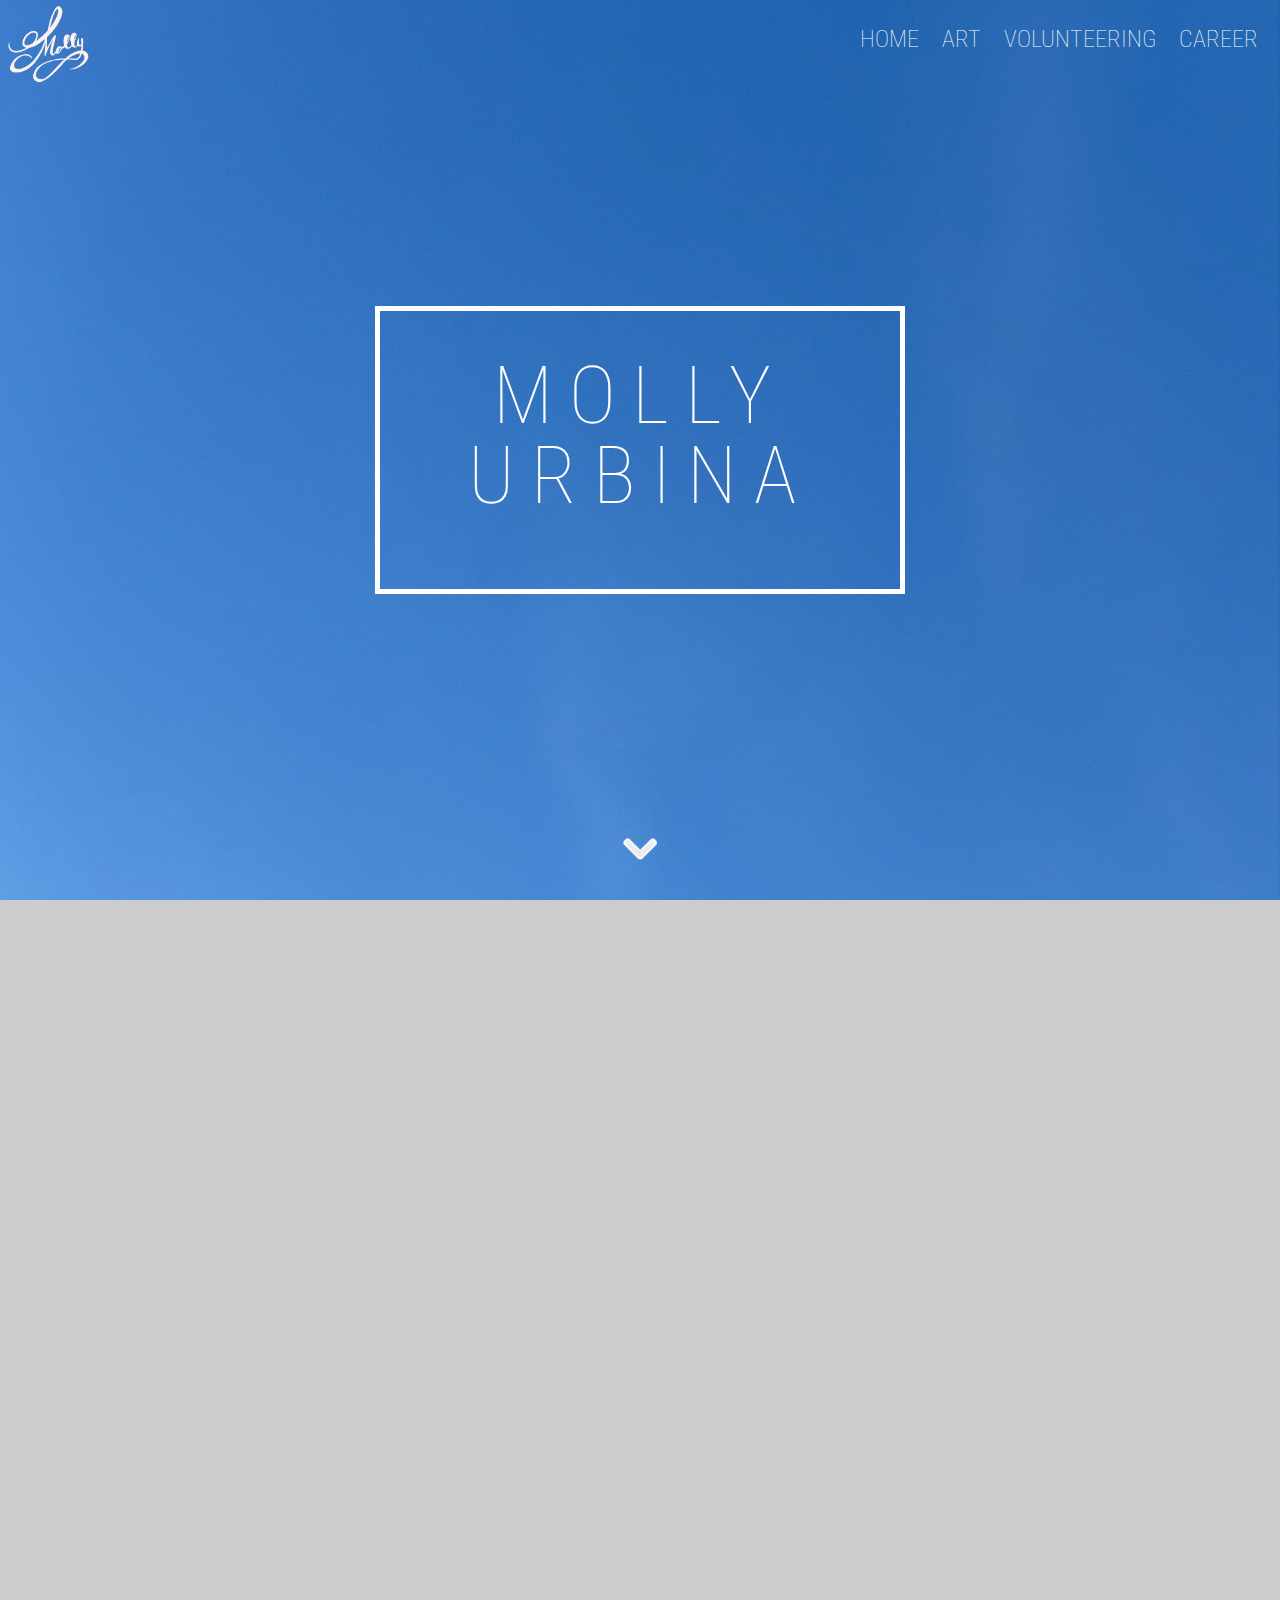
<file: index.html>
<!DOCTYPE html>
<html lang="fr">
<head>
  <meta charset=utf-8 />
  <meta name="viewport" content="name=value,name=value">
  <title>Molly Urbina</title>
  <link rel="stylesheet" href="assets/screen.css" />
<!-- Font -->
  <link href="https://fonts.googleapis.com/css?family=Roboto:300,400&display=swap" rel="stylesheet">
</head>
<body>
<!--Splash Page-->
<header>
  <img src="logo.png" alt="Molly's Logo" class="logo"/>
  <nav>
  <ul>
    <li class="navigation"><a href="" class="navlink"> Home </a></li>
    <li class="navigation"><a href="art/index.html" class="navlink"> Art </a></li>
    <li class="navigation"><a href="volunteering/index.html" class="navlink"> Volunteering </a></li>
    <li class="navigation"><a href="career/index.html" class="navlink"> Career </a></li>
  </ul>
  </nav>
  <h1 class="splashtitle"> MOLLY URBINA </h1>
  <a href="#about" class="arrow">
  <img src="arrow.png" alt="Down Arrow" />
  </a>
</header>
<!-- About me page-->
<main>
<div class="about">
  <ul class="aboutwords">
    <li class="abouttitle"> About Me </li>
    <li class="abouttext"> <p>I am an engineer with the mind of an artist. In September 2020, I will be
    working as a Mechanical Engineer for Gecko Robotics in Pittsburgh, PA. They create
    biology-inspired industrial inspection robots, allowing me to continue working in robotics, 3D
    printing, product design, and research and development. The summer will be focused on creating
    art, traveling abroad, and other hobbies I neglected before after graduating with a Bachelor of
    Science in Mechanical Engineering with a minor in Psychology in May 2020. </p></li>
  </ul>
    <img src="fordmolly.jpg" alt="Photo of Molly at Ford" class="abtphoto" />
</div>
</main>
<footer>
<ul class="contact">
  <li class="infoheading">Contact Information</li>
  <li>Email: mollyurbina@gmail.com</li>
  <li>Phone: (412)802-5122</li>
  <li>Linkedin: <a href="https://www.linkedin.com/in/molly-urbina/">molly-urbina </a></li>
  <li>Old Website <a href="https://www.mollyurbina.com/">mollyurbina.com</a></li>
</ul>
</footer>
</body>
</html>
</file>
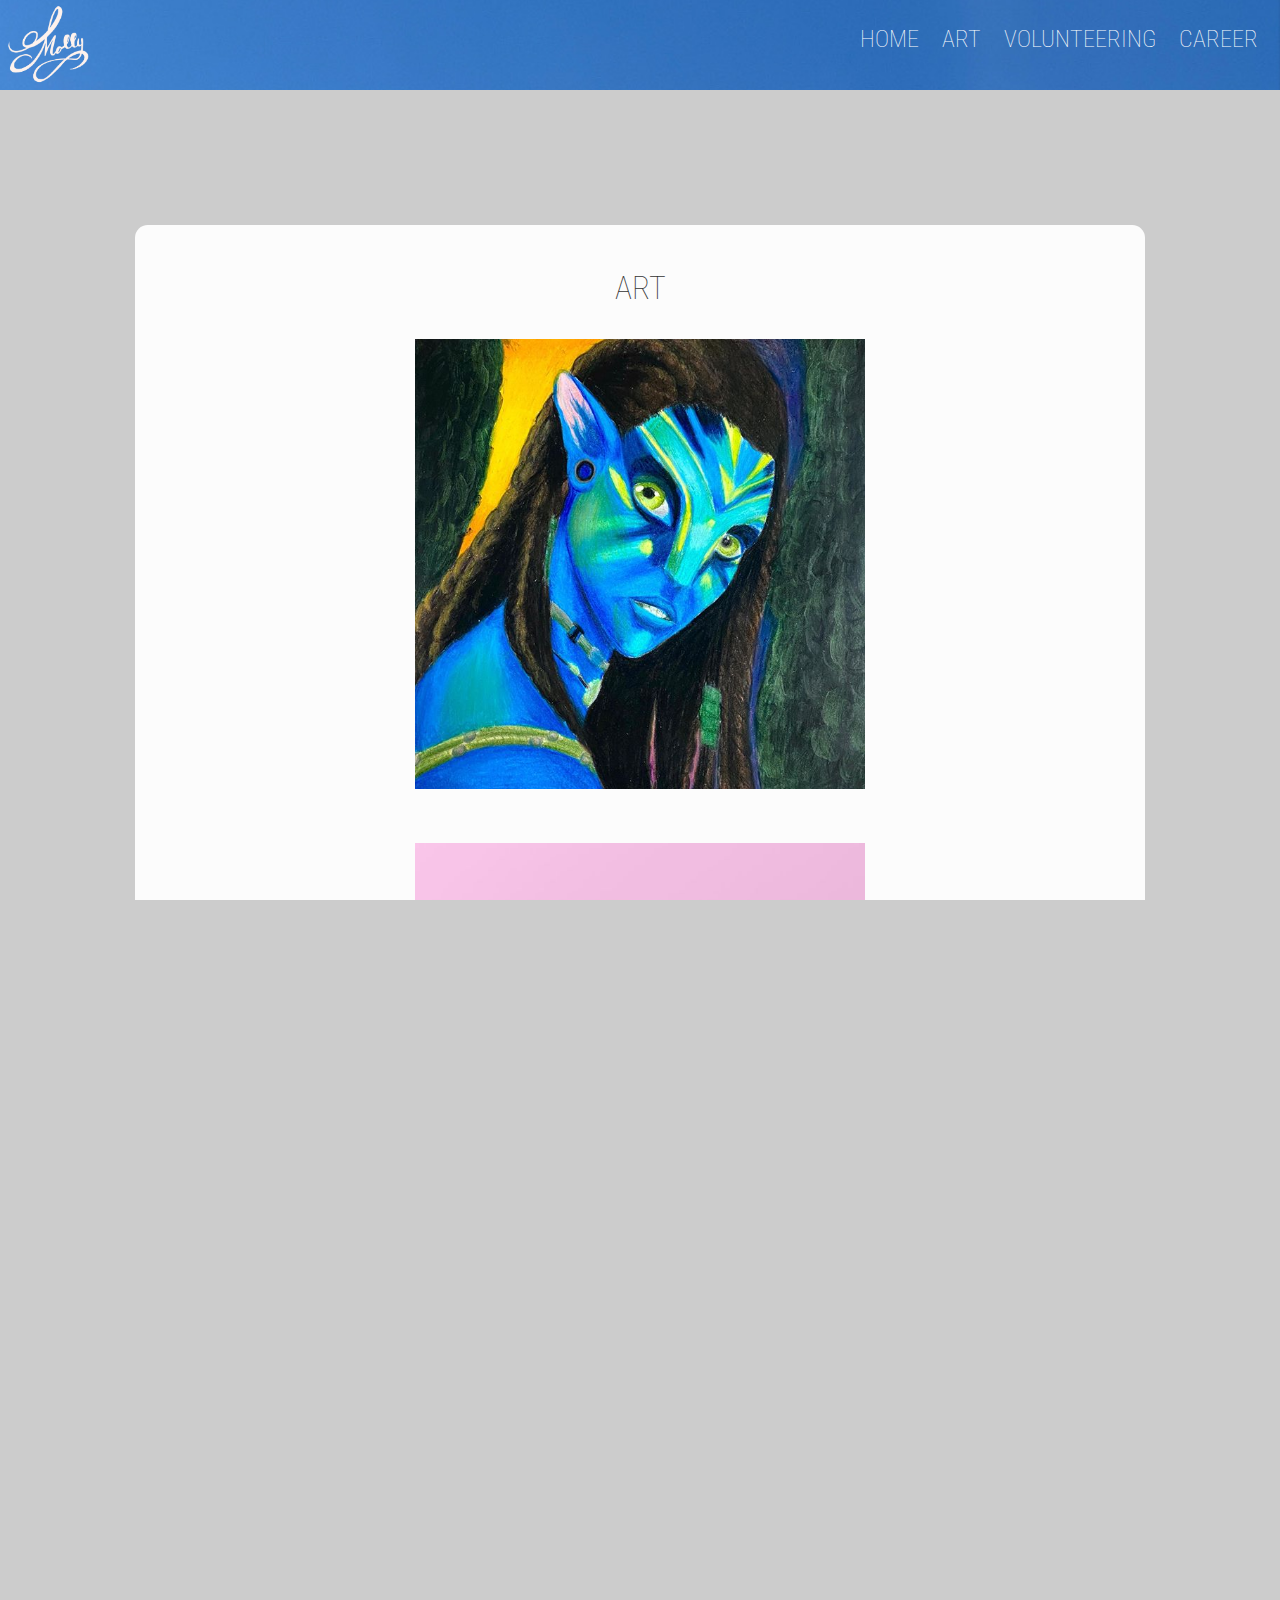
<file: art/index.html>
<!DOCTYPE html>
<html lang="fr">
<head>
  <meta charset=utf-8 />
  <meta name="viewport" content="name=value,name=value">
  <title>Molly Urbina</title>
  <link rel="stylesheet" href="../assets/screen.css" />
<!-- Font -->
  <link href="https://fonts.googleapis.com/css?family=Roboto:300,400&display=swap" rel="stylesheet">
</head>
<body>
<!--Splash Page-->
<header class="single">
  <img src="../logo.png" alt="Molly's Logo" class="logo"/>
  <nav>
  <ul>
    <li class="navigation"><a href="../index.html" class="navlink"> Home </a></li>
    <li class="navigation"><a href="" class="navlink"> Art </a></li>
    <li class="navigation"><a href="../volunteering/index.html" class="navlink"> Volunteering </a></li>
    <li class="navigation"><a href="../career/index.html" class="navlink"> Career </a></li>
  </ul>
  </nav>
</header>
<!--Main Area-->
<main>
<section class="contentpn">
  <h2>Art</h2>
  <div class="gallery">
    <figure>
      <img src="aavatar.jpg" alt="Drawing of Avatar" />
    </figure>
    <figure>
      <img src="ddonut.jpg" alt="Rendering of a Donut" />
    </figure>
    <figure>
      <img src="hhowl.jpg" alt="Painting of Howls Moving Castle" />
    </figure>
    <figure>
      <img src="bbutterfly.jpg" alt="Painting of a Girl with Butterfly Wings" />
    </figure>
    <figure>
      <img src="cclouds.jpg" alt="Painting of Clouds" />
    </figure>
    <figure>
      <img src="rrepunzlescastle.jpg" alt="Painting of Repunzles Castle" />
    </figure>
    <figure>
      <img src="ddancer.jpg" alt="Drawing of a Dancer" />
    </figure>
    <figure>
      <img src="mmoon.jpg" alt="Drawing of a Woman in the Moon" />
    </figure>
    <figure>
      <img src="sstare.jpg" alt="Drawing of a Girl" />
    </figure>
    <figure>
      <img src="sscream.jpg" alt="Painting of a Woman Screaming" />
    </figure>
    <figure>
      <img src="kkoi.jpg" alt="Drawing of Koi Fish" />
    </figure>
  </div>
</section>
<section class="contentpn">
  <h2>Photoshop</h2>
  <div class="gallery">
    <figure>
      <img src="mmikeedit.jpg" alt="Mike Edited" />
      <figcaption> Edited </figcaption>
    </figure>
    <figure>
      <img src="mmikeoriginal.jpg" alt="Mike Original" />
      <figcaption> Original </figcaption>
    </figure>
    <figure>
      <img src="ssydneywateredit.jpg" alt="Rafting Edited" />
      <figcaption> Edited </figcaption>
    </figure>
    <figure>
      <img src="ssydneywateroriginal.jpg" alt="Rafting Original" />
      <figcaption> Original </figcaption>
    </figure>
    <figure>
      <img src="cconcertedit.jpg" alt="Concert Edited" />
      <figcaption> Edited </figcaption>
    </figure>
    <figure>
      <img src="cconcertoriginal.jpg" alt="Concert Original" />
      <figcaption> Original </figcaption>
    </figure>
    <figure>
      <img src="sstephanieedit.jpg" alt="Stephanie Edited" />
      <figcaption> Edited </figcaption>
    </figure>
    <figure>
      <img src="sstephanieoriginal.jpg" alt="Stephanie Original" />
      <figcaption> Original </figcaption>
    </figure>
    <figure>
      <img src="ssydneyedit.jpg" alt="Sydney Edited" />
      <figcaption> Edited </figcaption>
    </figure>
    <figure>
      <img src="ssydneyoriginal.jpg" alt="Sydney Original" />
      <figcaption> Original </figcaption>
    </figure>
    <figure>
      <img src="ssydneysupplemental.jpg" alt="Sydney Supplemental" />
      <figcaption> Supplemental </figcaption>
    </figure>
  </div>
</section>
<footer>
<ul id="contact">
  <li id="infoheading">Contact Information</li>
  <li>Email: mollyurbina@gmail.com</li>
  <li>Phone: (412)802-5122</li>
  <li>Linkedin: <a href="https://www.linkedin.com/in/molly-urbina/">molly-urbina </a></li>
  <li>Old Website <a href="https://www.mollyurbina.com/">mollyurbina.com</a></li>
</ul>
</footer>
</body>
</html>
</file>
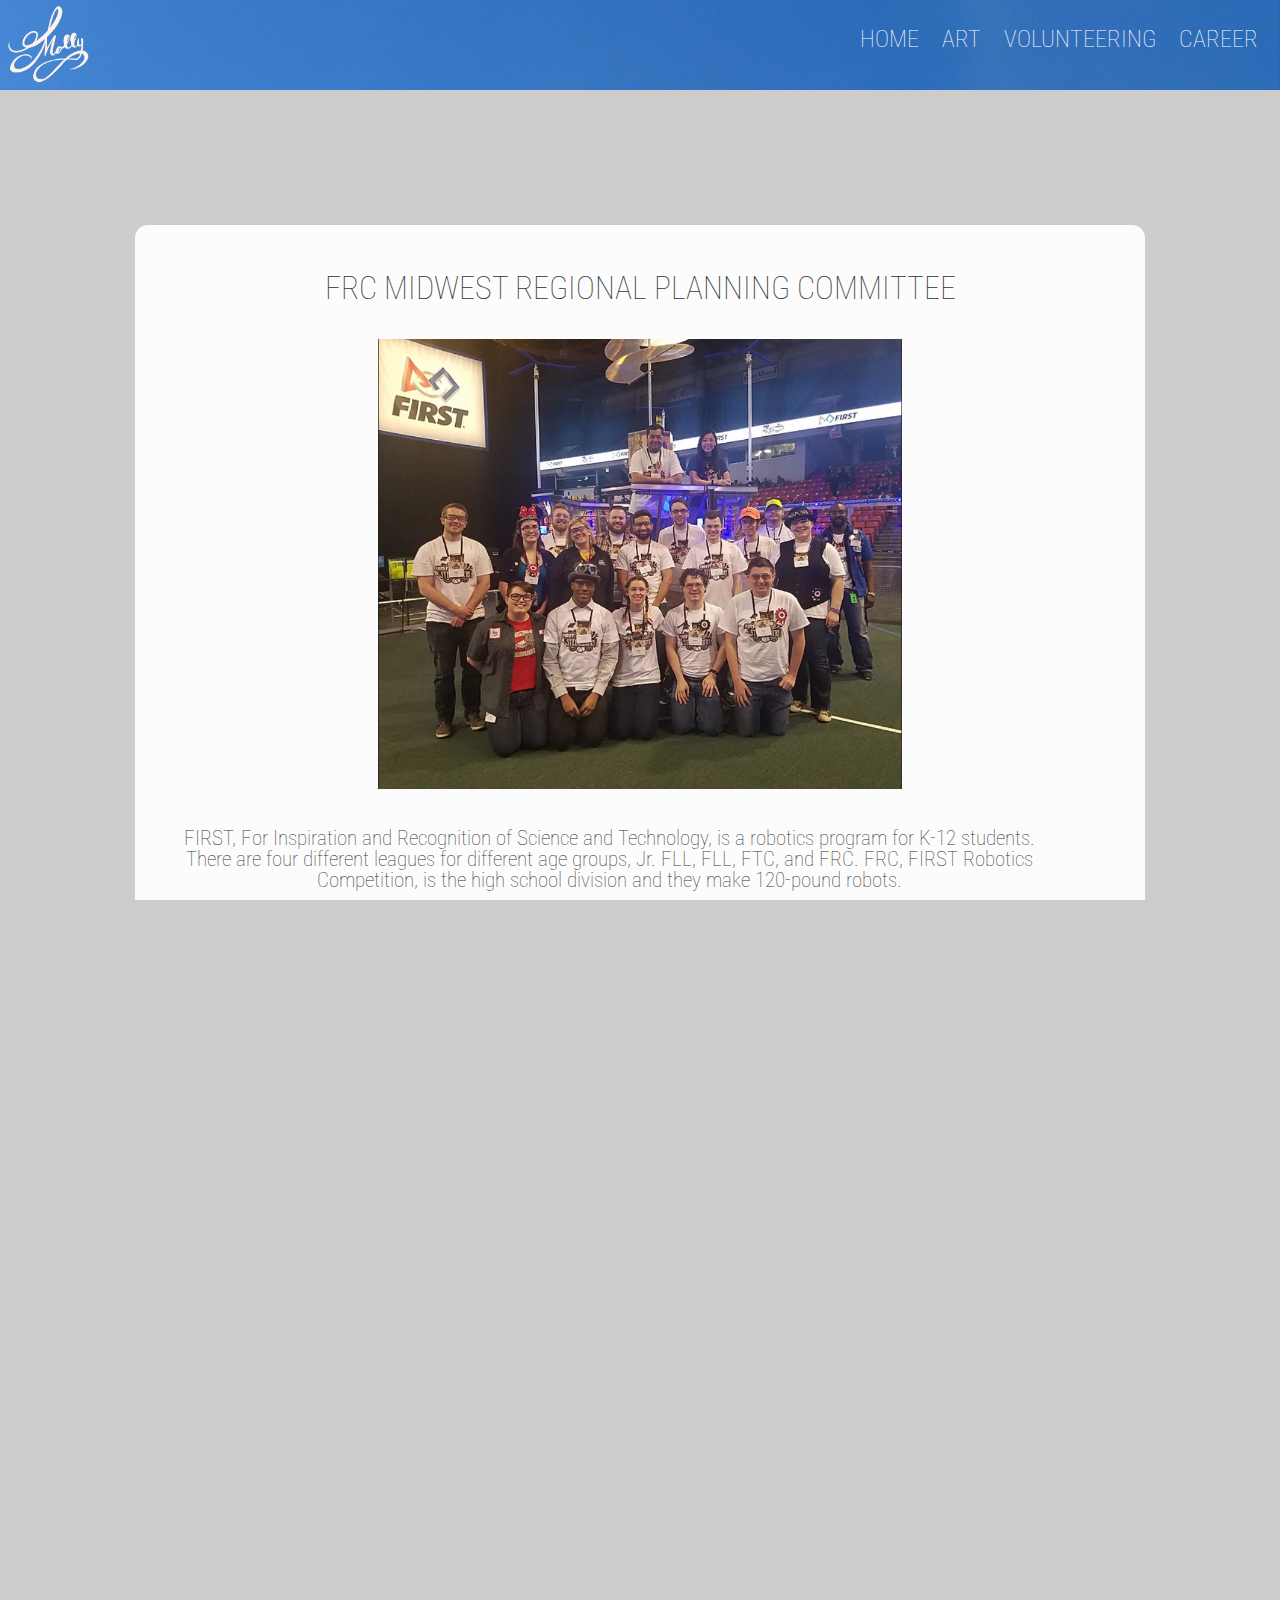
<file: volunteering/index.html>
<!DOCTYPE html>
<html lang="fr">
<head>
  <meta charset=utf-8 />
  <meta name="viewport" content="name=value,name=value">
  <title>Molly Urbina</title>
  <link rel="stylesheet" href="../assets/screen.css" />
<!-- Font -->
  <link href="https://fonts.googleapis.com/css?family=Roboto:300,400&display=swap" rel="stylesheet">
</head>
<body>
<!--Splash Page-->
<header class="single">
  <img src="../logo.png" alt="Molly's Logo" class="logo"/>
  <nav>
  <ul>
    <li class="navigation"><a href="../index.html" class="navlink"> Home </a></li>
    <li class="navigation"><a href="../art/index.html" class="navlink"> Art </a></li>
    <li class="navigation"><a href="" class="navlink"> Volunteering </a></li>
    <li class="navigation"><a href="../career/index.html" class="navlink"> Career </a></li>
  </ul>
  </nav>
</header>
<!--Main Area-->
<main>
<section class="contentpn">
  <h2>FRC Midwest Regional Planning Committee</h2>
  <figure>
    <img src="steam.png" alt="Photo of Midwest Committee in 2018" />
  </figure>
  <p>FIRST, For Inspiration and Recognition of Science and Technology, is a robotics program for
  K-12 students. There are four different leagues for different age groups, Jr. FLL, FLL, FTC, and
  FRC. FRC, FIRST Robotics Competition, is the high school division and they make 120-pound robots.
  </p>
  <p>Member of the FRC Midwest Planning Committee. Coordinated and connected with teams to train
  student ambassadors and create shifts at the regional. Assist the volunteer coordinator with tasks
  from giving out awards to interacting with VIP guests. Organized, planned, and coordinated the
  2018 Chicago Kickoff Event for over 30 regional teams and 400 attendees to watch the game reveal.
  </p>
</section>
<section class="contentpn">
  <h2>Mentoring</h2>
  <figure>
    <img src="stage.jpg" alt="Photo of Competition Stage in 2018" />
  </figure>
  <p>Previous Mentor for three years of FRC Team #5125 Hawks on the Horizon team in Chicago, IL.
  In Pitsburgh, PA, Mentored six FIRST Lego League and Jr. FLL teams for two years.<p>
  <p> Author of <a href="https://robohub.org/from-member-to-mentor-life-after-being-a-first-student/">
  From member to mentor: Life after being a FIRST student </a> published on Robohub.org.<p>
</section>
<footer>
<ul id="contact">
  <li id="infoheading">Contact Information</li>
  <li>Email: mollyurbina@gmail.com</li>
  <li>Phone: (412)802-5122</li>
  <li>Linkedin: <a href="https://www.linkedin.com/in/molly-urbina/">molly-urbina </a></li>
  <li>Old Website <a href="https://www.mollyurbina.com/">mollyurbina.com</a></li>
</ul>
</footer>
</body>
</html>
</file>
<file: assets/screen.css>
/* http://meyerweb.com/eric/tools/css/reset/
   v2.0 | 20110126
   License: none (public domain)
*/
html, body, div, span, applet, object, iframe,
h1, h2, h3, h4, h5, h6, p, blockquote, pre,
a, abbr, acronym, address, big, cite, code,
del, dfn, em, img, ins, kbd, q, s, samp,
small, strike, strong, sub, sup, tt, var,
b, u, i, center,
dl, dt, dd, ol, ul, li,
fieldset, form, label, legend,
table, caption, tbody, tfoot, thead, tr, th, td,
article, aside, canvas, details, embed,
figure, figcaption, footer, header, hgroup,
menu, nav, output, ruby, section, summary,
time, mark, audio, video {
  margin: 0;
  padding: 0;
  border: 0;
  font-size: 18px;
  font: inherit;
  vertical-align: baseline;
/*Font changes*/
  font-family: 'Roboto', sans-serif;
  font-weight: lighter;
  color: #333;
  font-stretch: ultra-condensed;
  letter-spacing: 0;
  word-spacing: 0;
  line-height: 100%;
}
/* HTML5 display-role reset for older browsers */
article, aside, details, figcaption, figure,
footer, header, hgroup, menu, nav, section {
  display: block;
}
ol, ul {
  list-style: none;
  list-style-type: none;
}
blockquote, q {
  quotes: none;
}
blockquote:before, blockquote:after,
q:before, q:after {
  content: '';
  content: none;
}
table {
  border-collapse: collapse;
  border-spacing: 0;
}
/* background image */
html, body {
  height: 100%;
  width: 100%;
  overflow-x: hidden;
  background-color: #CCC;
}

/* Fonts and Spacing*/
h1, h2, footer, .abouttitle, .contentpn{
  text-align: center;
}
h1, h2, .navigation, .abouttitle{
  text-transform: uppercase;
}
h1, h2, h3, h4, p, a, .abouttitle{
  margin: 1vh;
}
h1, .navlink{
  color:#FFF;
}
h2, .abouttitle{
  font-size: 1.5em; /*45/18*/
}
h1{
  font-size: 3em; /*36/18*/
  letter-spacing:.20em;
}
h3{
  font-style: italic;
}
p{
  max-width: 40em;
}
a{
  text-decoration: none;
}
.navigation{
  font-size: 1.6666666666667em; /*24/18*/
}

/* Splash page and navigation */
header, .single {
  display: grid;
  grid-template-columns: 2fr 3fr 2fr;
  background-image: url('../sky.jpg');
  background-position: center;
  background-repeat: no-repeat;
  background-size: cover;
}
header{
  grid-template-rows: 33vh 34vh 33vh; /*sum to 100*/
}
.single{
  grid-template-rows: 10vh;
}
.logo {
  grid-column: 1;
  grid-row: 1;
  max-width: 10vw;
  max-height: 10vh;
}
nav{
  grid-column: 2/ span 3;
  grid-row: 1;
  margin: 3vh 1vw auto auto;
}
.navigation{
  display: inline;
}
.splashtitle{
  grid-column: 2;
  grid-row: 2;
  border: solid;
  border-width: thick;
  border-color: #FFF;
  padding: 5vh 2vh;
}
.arrow{
  grid-column: 2;
  grid-row: 3;
  margin: auto auto 3vh auto;
}
.arrow img{
  max-width: 5vw;
  max-height: 5vh;
}

/* Content Boxes */
.about, .contentpn{
  max-width: 95vw;
  background-color: #fcfcfc;
  border-radius: 1vw;
  margin: 15vh 5vh;
  padding: 3vw;
}
.about, .gallery{
  display: flex;
  justify-content: space-evenly;
  flex-direction: row;
}
.about{
  align-items: center;
  flex-wrap: wrap-reverse;
}
.abtphoto{
  max-height: 50vh;
  min-height: 20vh;
}
.gallery{
  align-items: flex-start;
  flex-wrap: wrap;
}
.gallery img, section img{
  margin: 2vw;
  max-height: 50vh;
  max-width: 60vw;
}
footer{
  padding: 50px 0;
  background: #FFF;
  margin-top: 5vw;
}

/* Media Queries */
@media screen and (min-width:800px){
.abouttext{
  max-width: 35em;
}
.about, .contentpn{
  max-width: 85vw;
  margin: 15vh;
}
h1{
  font-size: 5em; /*36/18*/
}
h2, .abouttitle{
  font-size: 2em;
}
h3, figcaption, footer, .navigation{
  font-size: 1.5em; /*30/18*/
}
p, .abouttext{
font-size: 1.3333333333334em;
}
}
</file>
